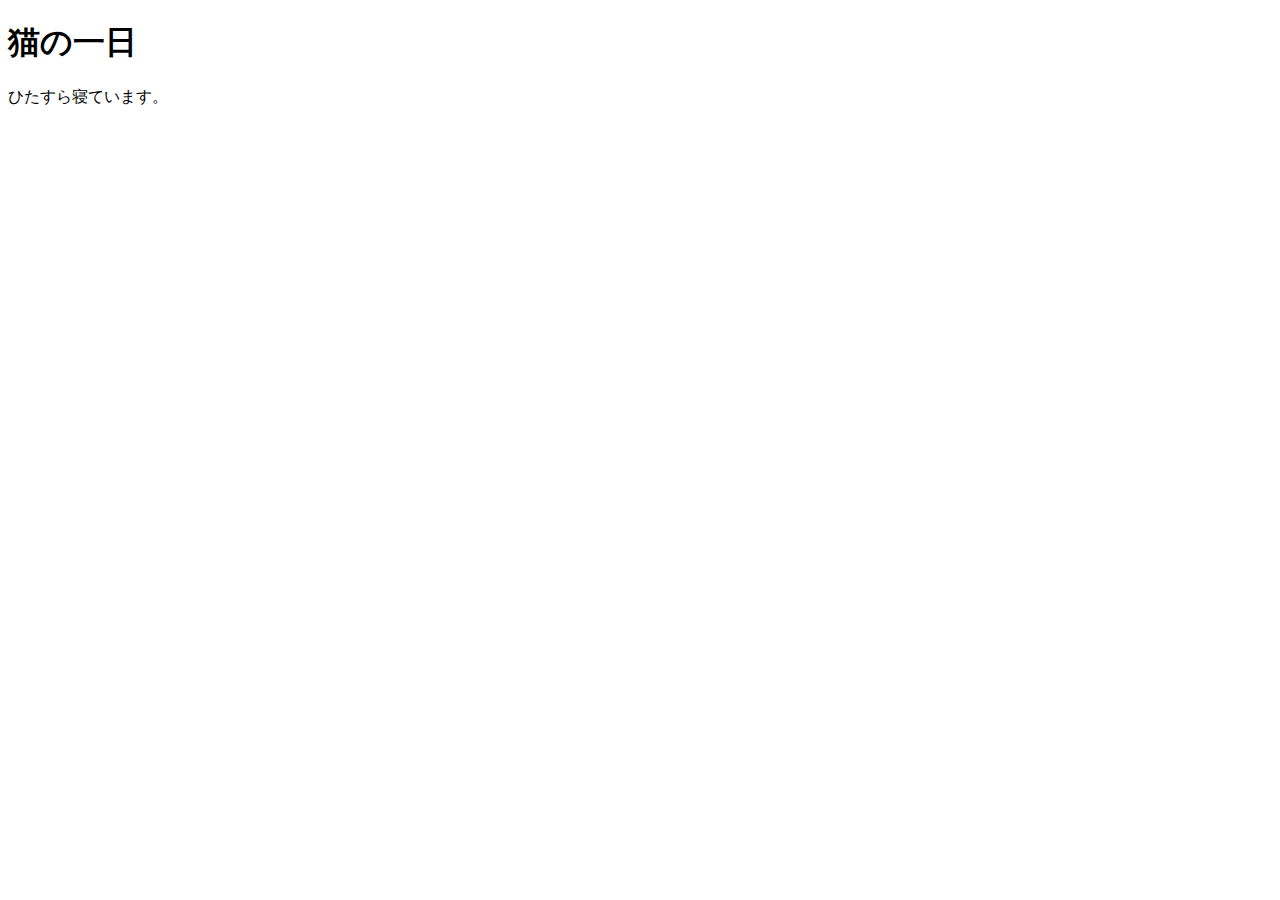
<file: neko.html>
<!DOCTYPE html>
<html lang="ja">
  <head>
    <meta charset="UTF-8" />
    <title>猫の実態</title>
    <meta name="description" content="猫の好きなもの、日々の生活をご紹介" />
  </head>

  <body>
    <h1>猫の一日</h1>
    <p>ひたすら寝ています。</p>
  </body>
</html>
</file>
